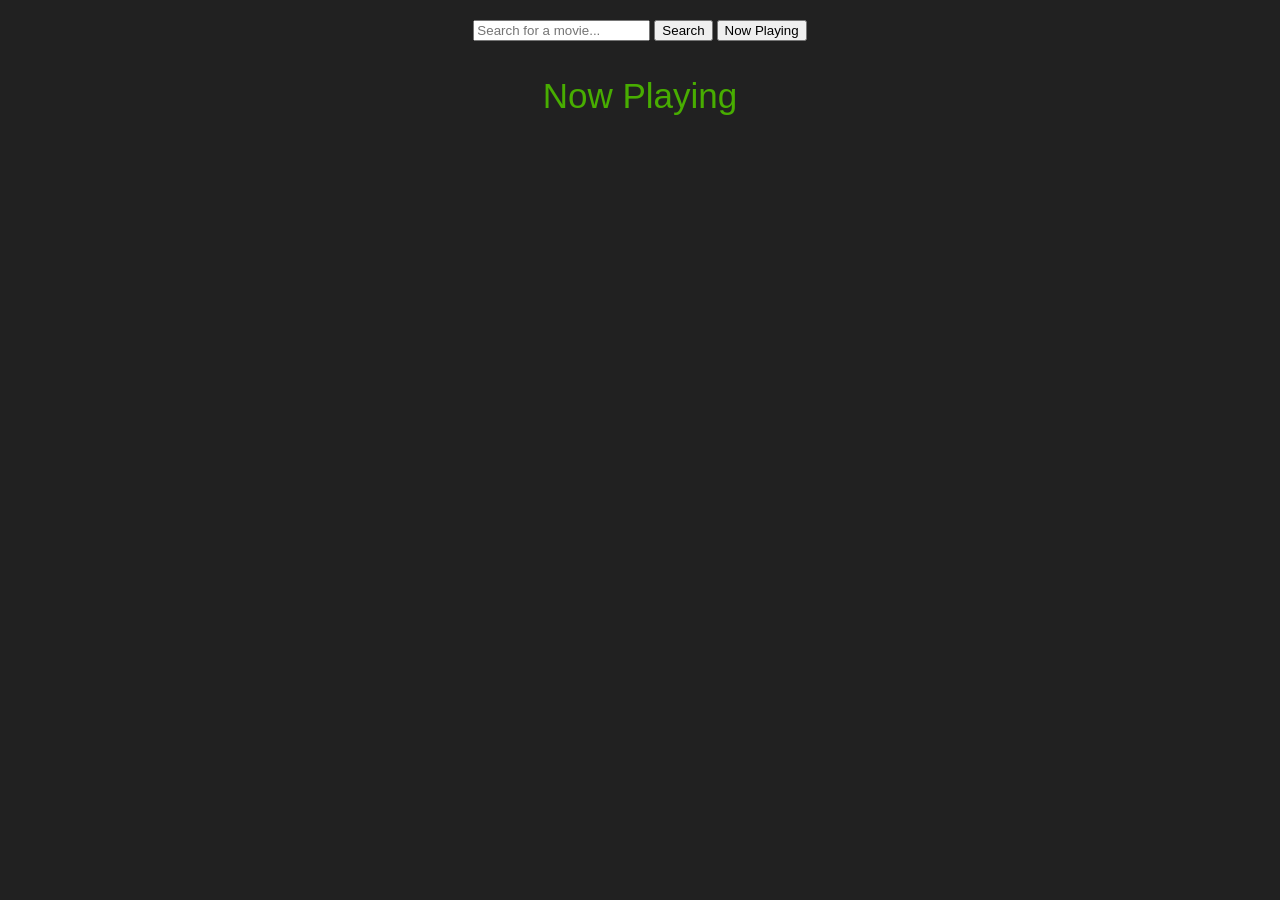
<file: index.html>
<!DOCTYPE html>
<html>
<head>
	<title>Movie App - jQuery/SASS style</title>

	<link rel="stylesheet" type="text/css" href="css/styles.css">

	<!-- include jQuery -->
	<script src="https://ajax.googleapis.com/ajax/libs/jquery/2.2.4/jquery.min.js"></script>
	<!-- custom scripts -->
	<script type="text/javascript" src="js/scripts.js"></script>

</head>
<body>

	<div id="body">
		<div class="container">
			<form class="search-form">
				<input type="text" name="user-input" class="user-input" placeholder="Search for a movie...">
				<button type="submit" class="submit-button">Search</button>
				<button type="button" class="now-playing">Now Playing</button>
			</form>

			<div class="title">
				Now Playing
			</div>

			<div class="poster-grid">
				<!-- jQuery, get us some HTML -->
			</div>
		</div>
	</div>

</body>
</html>
</file>
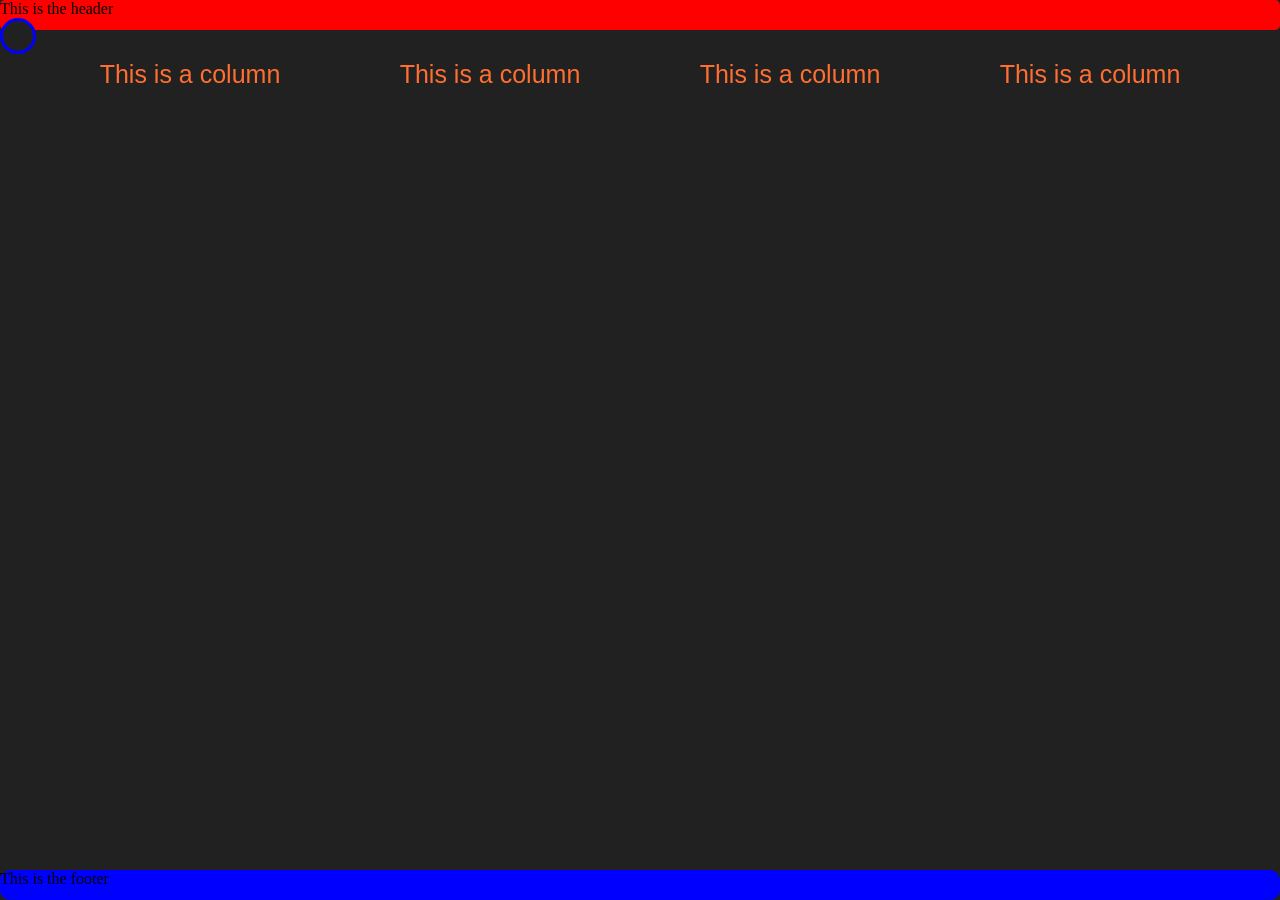
<file: sass-practice.html>
<!DOCTYPE html>
<html>
<head>
	<title>
		Fun with SASS
	</title>

	<link rel="stylesheet" type="text/css" href="css/styles.css">

</head>
<body>

	<div id="header">
		This is the header
		<div class="circle"></div>
	</div>

	<div id="body">
		<div class="container after-header">
			<div class="col">This is a column</div>
			<div class="col">This is a column</div>
			<div class="col">This is a column</div>
			<div class="col">This is a column</div>
		</div>
	</div>

	<div id="footer">
		This is the footer
	</div>

</body>
</html>
</file>
<file: css/styles.css>
/* line 28, ../compass/sass/components/_misc.scss */
.base-font, #body .container .col, .title {
  font-family: sans-serif;
  font-size: 25px;
  color: #FF6F31;
  text-align: center;
}

/* line 6, ../compass/sass/layout/_header.scss */
#header {
  width: 100%;
  position: fixed;
  background-color: red;
  height: 30px;
  -webkit-border-radius: 5px;
  -moz-border-radius: 5px;
  -ms-border-radius: 5px;
  border-radius: 5px;
}
/* line 12, ../compass/sass/layout/_header.scss */
#header .circle {
  border-radius: 20px;
  background-color: #212121;
  border: 3px solid #0000ff;
  height: 30px;
  width: 30px;
}

/* line 6, ../compass/sass/layout/_footer.scss */
#footer {
  width: 100%;
  position: absolute;
  bottom: 0px;
  height: 30px;
  background-color: blue;
  -webkit-border-radius: 10px;
  -moz-border-radius: 10px;
  -ms-border-radius: 10px;
  border-radius: 10px;
}

/* line 6, ../compass/sass/styles.scss */
body {
  width: 100%;
  margin: 0px;
  background-color: #212121;
}

/* line 13, ../compass/sass/styles.scss */
#body .container {
  width: 1200px;
  margin: auto;
  overflow: hidden;
}
/* line 17, ../compass/sass/styles.scss */
#body .container.after-header {
  padding-top: 40px;
}
/* line 20, ../compass/sass/styles.scss */
#body .container .col {
  width: 280px;
  margin: auto 10px;
  float: left;
  padding-top: 20px;
}
/* line 26, ../compass/sass/styles.scss */
#body .container .col img {
  height: 430px;
  max-width: 100%;
  margin: 10px;
}

/* line 35, ../compass/sass/styles.scss */
.search-form {
  text-align: center;
  padding: 20px;
}

/* line 40, ../compass/sass/styles.scss */
.title {
  font-size: 35px;
  color: #48AD01;
  padding: 15px 0px 20px;
}
</file>
